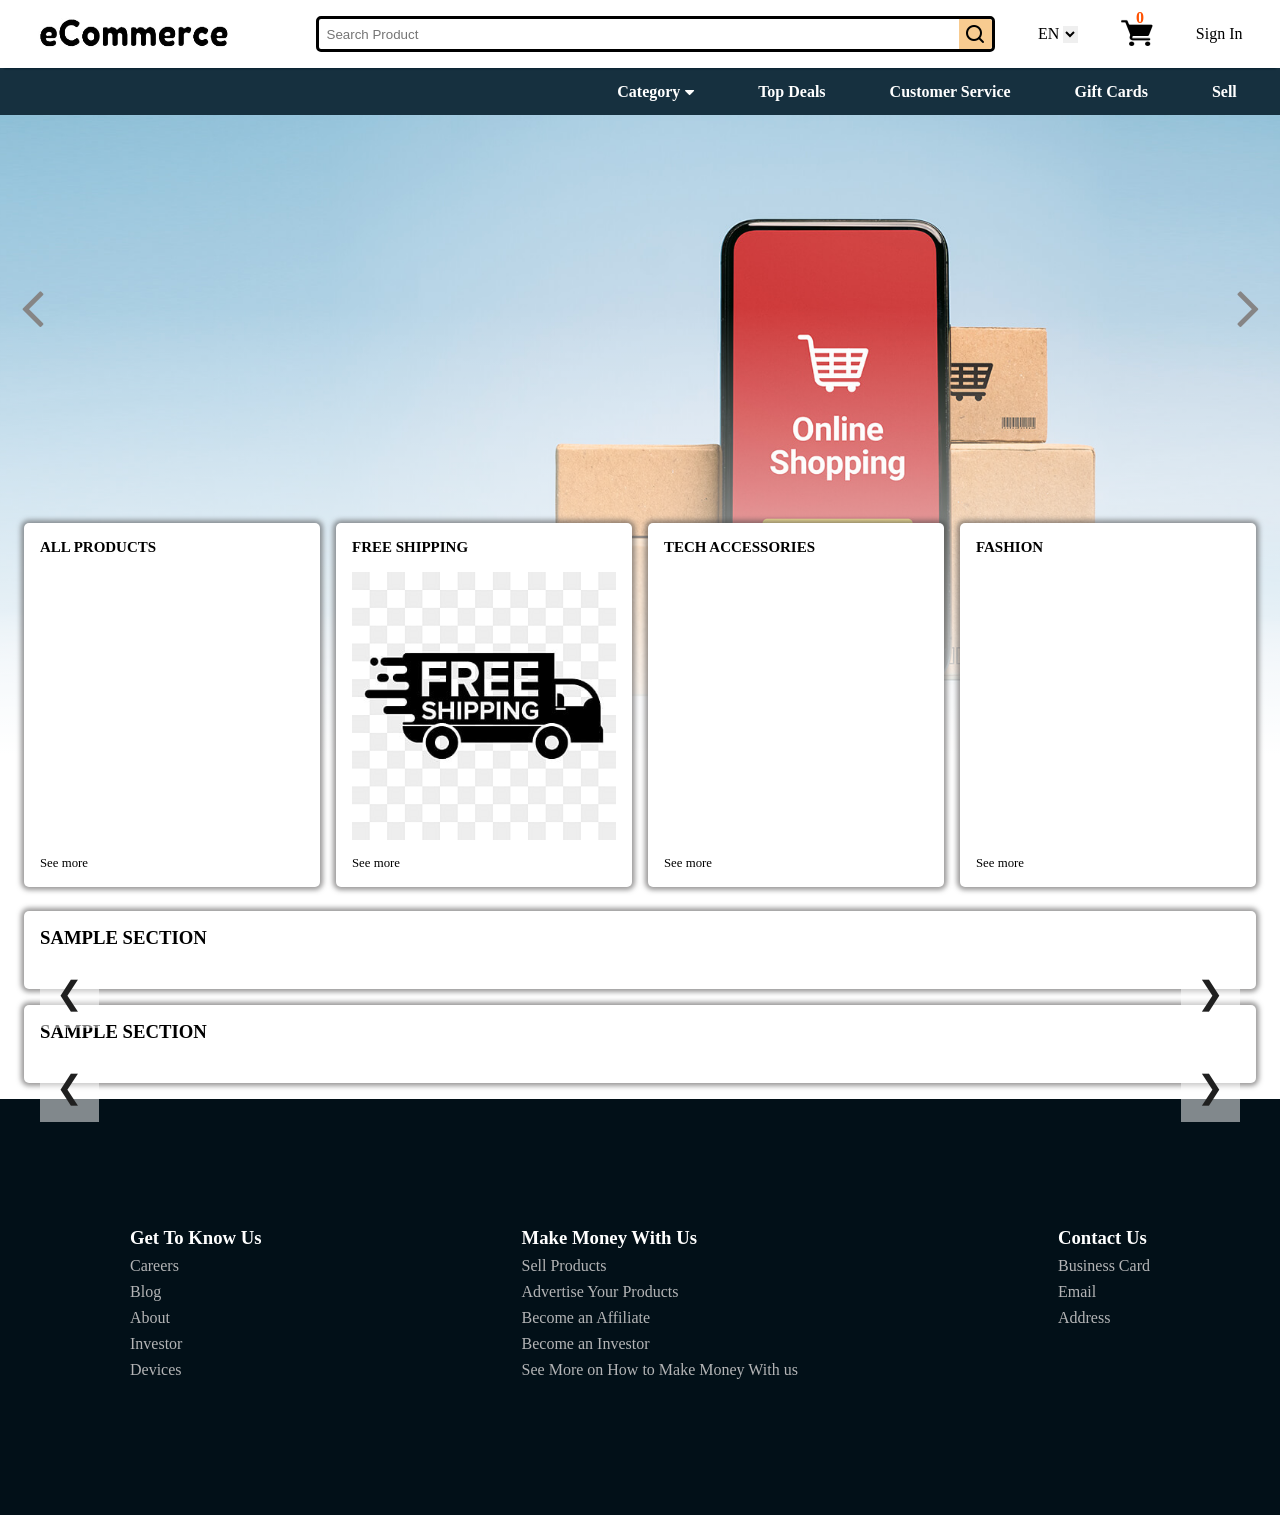
<file: index.html>
<!DOCTYPE html>
<html lang="en">
<head>
    <meta charset="UTF-8">
    <meta name="viewport" content="width=device-width, initial-scale=1.0">
    <link rel="stylesheet" href="https://cdnjs.cloudflare.com/ajax/libs/font-awesome/4.7.0/css/font-awesome.min.css">
    <link rel="stylesheet" href="styles/main.css">
    <title>Ecommerce Webpage</title>
</head>
<body>
    <header class="header-section"></header>
    <div id="web-content">
        <div class="ad-slider">
            <div class="ad-container">
                <img src="Img/ban-2.jpg" alt="" class="promotional-ad">
                <img src="Img/ban-3.jpg" alt="" class="promotional-ad">
                <img src="Img/ban-4.jpg" alt="" class="promotional-ad">
                <img src="Img/ban-5.jpg" alt="" class="promotional-ad">
                <img src="Img/ban-6.jpg" alt="" class="promotional-ad">
                <!-- <img src="Img/sample-ad5.png" alt="" class="promotional-ad"> -->
            </div>
        </div> 
        <div class="promotional-arrow-container">
            <div class="arrow-left">
                <i id="prev" class="fa fa-angle-left"></i>
            </div>
            <div class="arrow-right">
                <i id="next" class="fa fa-angle-right"></i>
            </div>
        </div>
        <section class="product-section">
            <div class="product-box">
                <div class="all-products-div-box">
                    <h3>ALL PRODUCTS</h3>
                    <div class="all-products-div-box-container"></div>
                    <p class="see-more">See more</p>
                </div>
                <div class="free-shipping">
                    <h3>FREE SHIPPING</h3>
                    <div class="free-shipping-img-box">
                        <img src="Img/freeshipping.jpg" alt="" class="free-shipping-img">
                    </div>
                    <p class="see-more">See more</p>
                </div>
                <div class="tech">
                    <h3>TECH ACCESSORIES</h3>
                    <div class="tech-container"></div>
                    <p class="see-more">See more</p>
                </div>
                <div class="fashion">
                    <h3>FASHION</h3>
                    <div class="fashion-container"></div>
                    <p class="see-more">See more</p>
                </div>
            </div>
            <div class="slides">
                <div class="product-slider-container">
                    <h3>SAMPLE SECTION</h3>
                    <div class="product-slider">
                        <div class="product-slider-img-container">
                            <div id="slider-img1" class="product-slider-img"></div>
                        </div>
                        <button id="prev1" class="arrow-btn-left">&#10094;</button>
                        <button id="next1" class="arrow-btn-right">&#10095;</button>
                    </div>
                </div>
            </div>
            <div class="slides">
                <div class="product-slider-container">
                    <h3>SAMPLE SECTION</h3>
                    <div class="product-slider">
                        <div class="product-slider-img-container">
                            <div id="slider-img2" class="product-slider-img"></div>
                        </div>
                        <button id="prev2" class="arrow-btn-left">&#10094;</button>
                        <button id="next2" class="arrow-btn-right">&#10095;</button>
                    </div>
                </div>
            </div>
        </section>
    </div>
    <footer class="footer-section"></footer>

    <script type="module" src="scripts/main.js"></script>
</body>
</html>
</file>
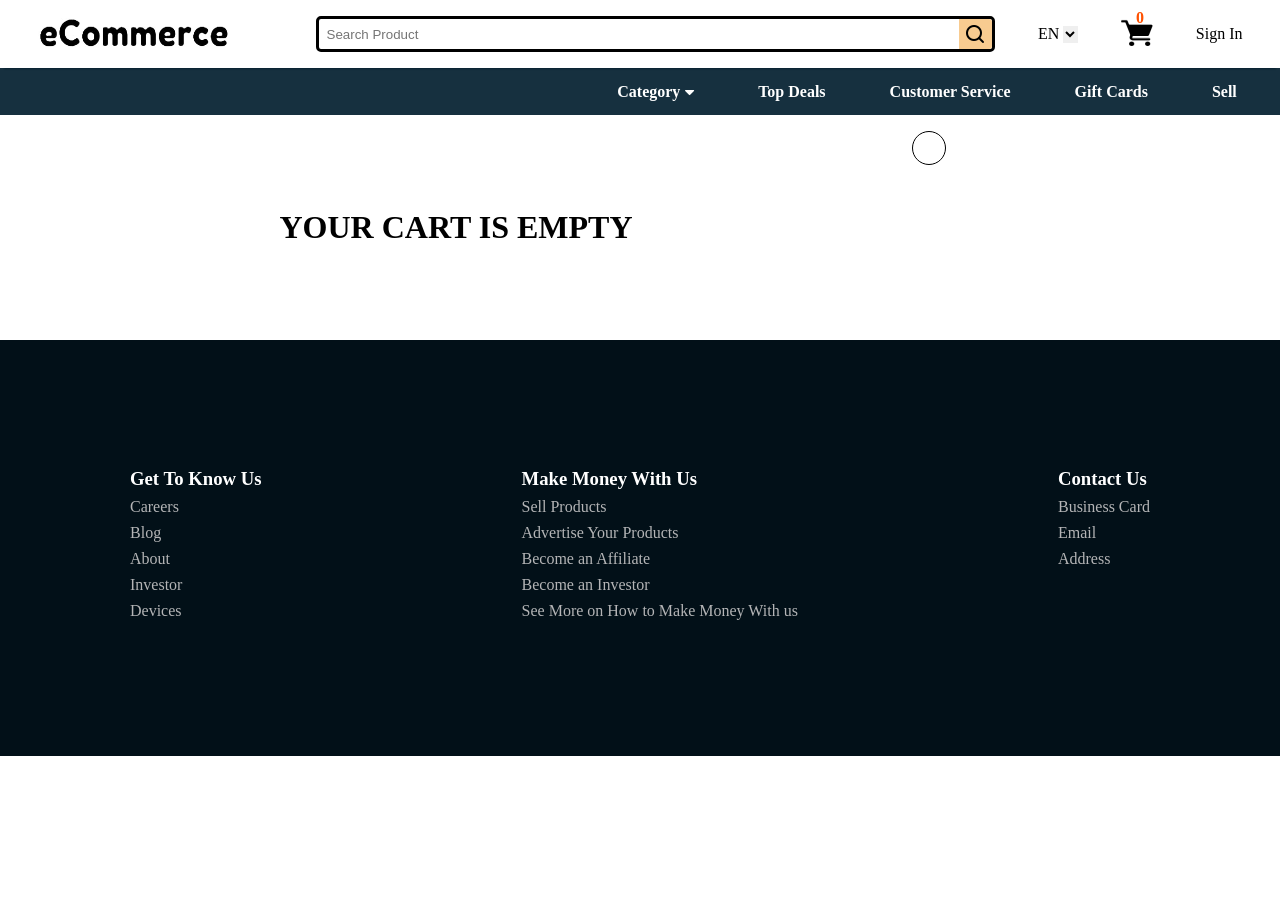
<file: pages/cart.html>
<!DOCTYPE html>
<html lang="en">
<head>
    <meta charset="UTF-8">
    <meta name="viewport" content="width=device-width, initial-scale=1.0">
    <link rel="stylesheet" href="https://cdnjs.cloudflare.com/ajax/libs/font-awesome/4.7.0/css/font-awesome.min.css">
    <link rel="stylesheet" href="../styles/main.css">
    <title>Cart</title>
</head>
<body>
    <header class="header-section"></header>
    <div class="web-content">
        <div class="cart-display"></div>
        <div class="checkout-section">
            <div class="checkout-container">
                <p class="checkout-subtotal"></p>
                <a class="checkout-btn-link" href="./checkout.html?data=checkout"><button class="checkout-btn">Go to checkout</button></a>
            </div>
        </div>
    </div>
    <footer class="footer-section"></footer>

    <script type="module" src="../scripts/cart.js"></script>
</body>
</html>
</file>
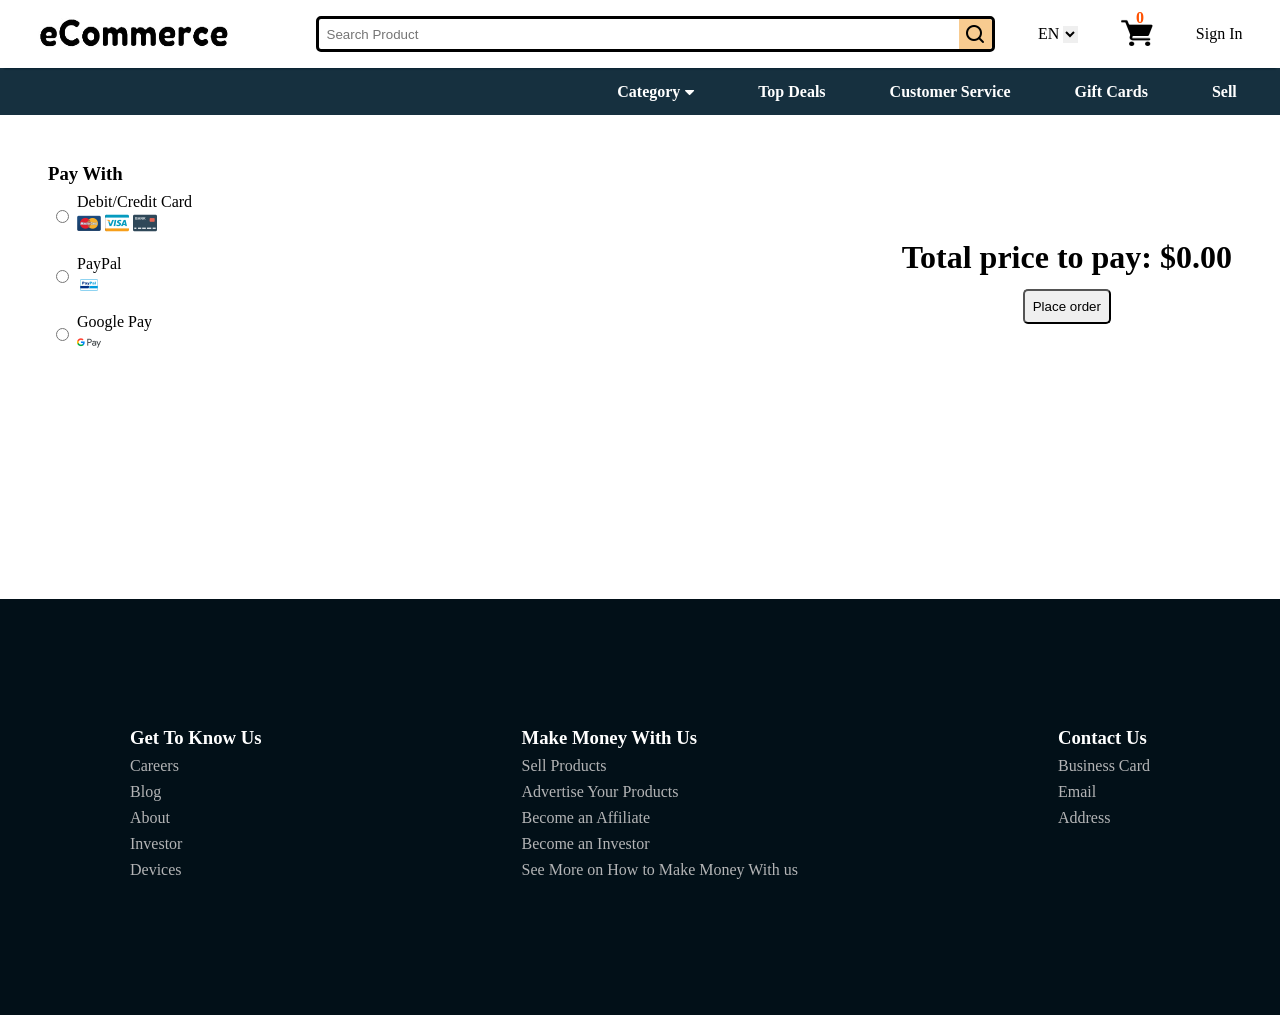
<file: pages/checkout.html>
<!DOCTYPE html>
<html lang="en">
<head>
    <meta charset="UTF-8">
    <meta name="viewport" content="width=device-width, initial-scale=1.0">
    <link rel="stylesheet" href="https://cdnjs.cloudflare.com/ajax/libs/font-awesome/4.7.0/css/font-awesome.min.css">
    <link rel="stylesheet" href="../styles/main.css">
    <title>Checkout</title>
</head>
<body>
    <header class="header-section"></header>
    <div class="web-content">
        <div class="checkout-product-display">
            <div class="checkout-product-info"></div>
            <div class="place-order">
                <h3>Pay With</h3>
                <form action="/pages/sample_page.html">
                    <div class="payment-method">
                        <div class="debit-credit-box">
                            <input id="debit-credit" name="choose-payment" type="radio">
                            <div class="debit-credit-container">
                                <label for="debit-credit">Debit/Credit Card</label>
                                <div class="card-img-container">
                                    <img class="debit-credit-img" src="/Img/card.png">
                                    <img class="debit-credit-img" src="/Img/visa.png">
                                    <img class="debit-credit-img" src="/Img/bank.png">
                                </div>
                            </div>
                        </div>
                        <div class="paypal-box">
                            <input id="paypal" name="choose-payment" type="radio">
                            <div class="paypal-container">
                                <label for="paypal">PayPal</label>
                                <div class="paypal-img-container">
                                    <img class="paypal-img" src="/Img/paypal.png">
                                </div>
                            </div>
                        </div>
                        <div class="google-pay-box">
                            <input type="radio" id="google-pay" name="choose-payment">
                            <div class="google-pay-container">
                                <label for="google-pay">Google Pay</label>
                                <div class="google-pay-img-container">
                                    <img class="google-pay-img" src="/Img/google-pay.png">
                                </div>
                            </div>
                        </div>
                    </div>
                    <div class="total-price-container">
                        <h1 class="total-price-text"></h1>
                        <input class="submit-payment" type="submit" value="Place order">
                    </div>
                </form>
            </div>
        </div>

    </div>
    <footer class="footer-section"></footer>
    <script type="module" src="../scripts/checkout.js"></script>
</body>
</html>
</file>
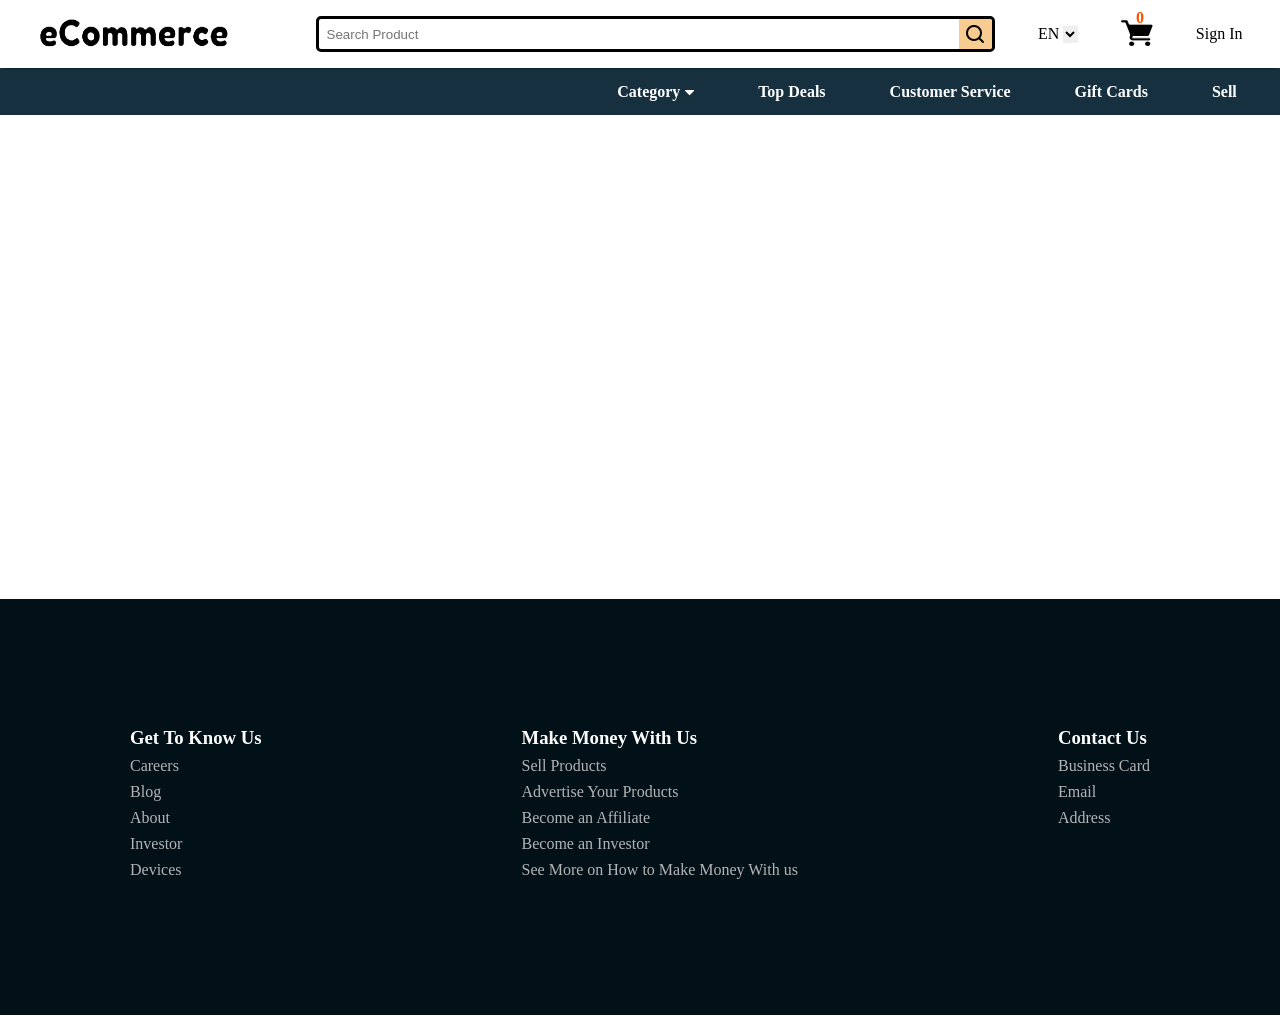
<file: pages/info.html>
<!DOCTYPE html>
<html lang="en">
<head>
    <meta charset="UTF-8">
    <meta name="viewport" content="width=device-width, initial-scale=1.0">
    <link rel="stylesheet" href="https://cdnjs.cloudflare.com/ajax/libs/font-awesome/4.7.0/css/font-awesome.min.css">
    <link rel="stylesheet" href="../styles/main.css">
    <title>Product Info</title>
</head>
<body>
    <header class="header-section"></header>
    <div class="web-content">
        <section class="product-info-page"></section>
    </div>
    <footer class="footer-section"></footer>
    <script type="module" src="../scripts/info.js"></script>
</body>
</html>
</file>
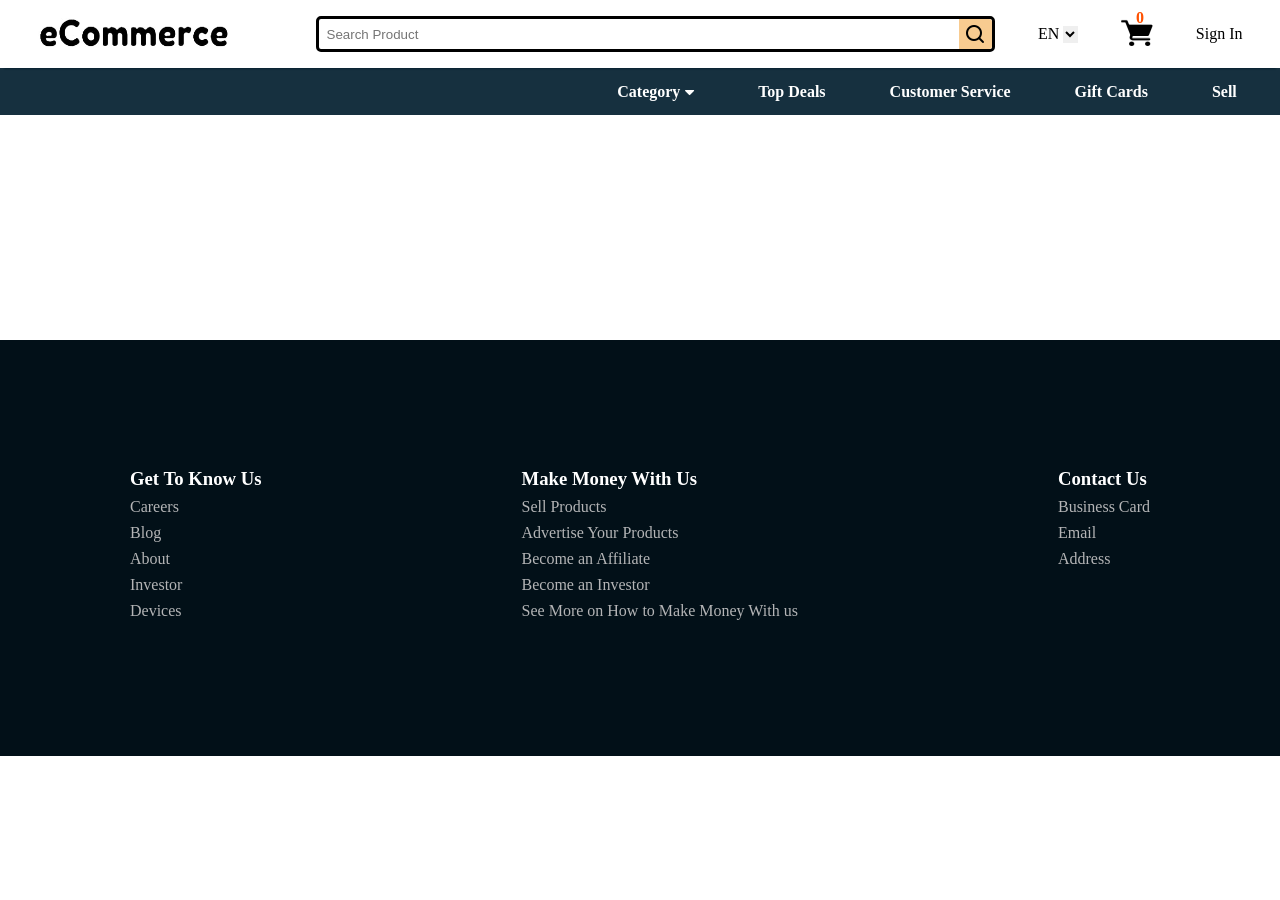
<file: pages/products.html>
<!DOCTYPE html>
<html lang="en">
<head>
    <meta charset="UTF-8">
    <meta name="viewport" content="width=device-width, initial-scale=1.0">
    <link rel="stylesheet" href="https://cdnjs.cloudflare.com/ajax/libs/font-awesome/4.7.0/css/font-awesome.min.css">
    <link rel="stylesheet" href="../styles/main.css">
    <title>Ecommerce Webpage</title>
</head>
<body>
    <header class="header-section"></header>
        <div class="web-content">
            <div class="product-display"></div>
        </div>
    <footer class="footer-section"></footer>
    <script type="module" src="../scripts/products.js"></script>
</body>
</html>
</file>
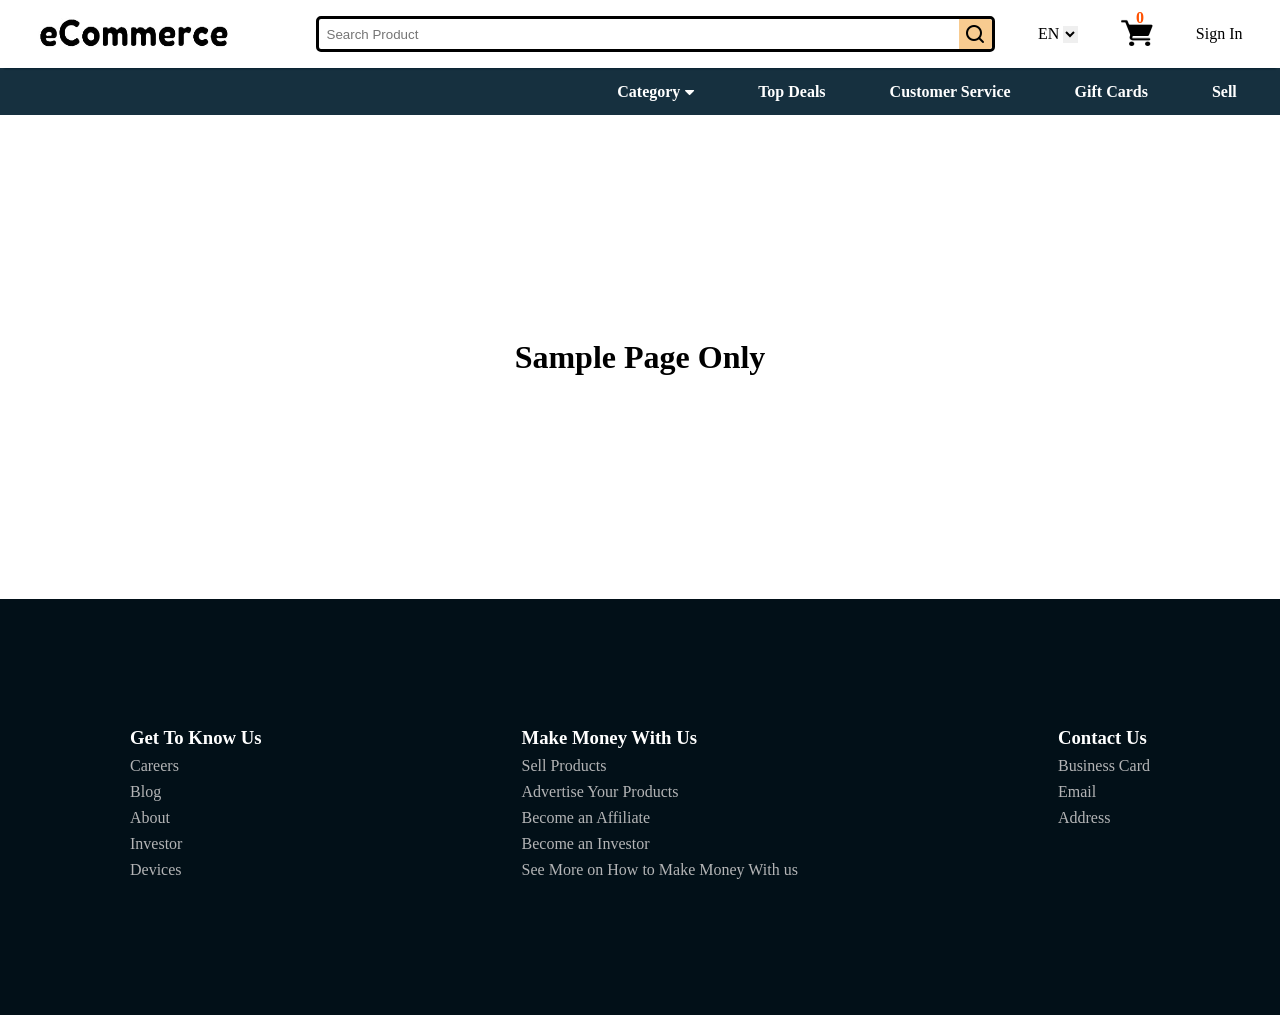
<file: pages/sample_page.html>
<!DOCTYPE html>
<html lang="en">
<head>
    <meta charset="UTF-8">
    <meta name="viewport" content="width=device-width, initial-scale=1.0">
    <link rel="stylesheet" href="https://cdnjs.cloudflare.com/ajax/libs/font-awesome/4.7.0/css/font-awesome.min.css">
    <link rel="stylesheet" href="../styles/main.css">
    <title>Sample Page</title>
</head>
<body>
    <header class="header-section"></header>
    <div class="web-content">
        <div class="h1">
            <h1>Sample Page Only</h1>
        </div>
    </div>
    <script type="module" src="../scripts/sample_page.js"></script>
    <footer class="footer-section"></footer>
</body>
</html>
</file>
<file: styles/main.css>
@import "./header.css";
@import "./hamburger.css";
@import "./info.css";
@import "./promotional.css";
@import "./slider.css";
@import "./products.css";
@import "./cart.css";
@import "./checkout.css";
@import "./sample_page.css";
@import "./footer.css";

* {
    box-sizing: border-box;
    margin: 0;
    padding: 0;
}

.product-box {
    display: flex;
    /* flex-wrap: wrap; */
    /* display: grid;
    grid-template-columns: repeat(auto-fit, minmax(16em, 1fr)); */
    justify-content: space-around;
    white-space: nowrap;
    /* place-content: center; */
    gap: 1rem;
    padding: 1.5rem;
}

.all-products-div-box,
.free-shipping,
.tech,
.fashion {
    display: flex;
    flex-direction: column;
    justify-content: space-between;
    width: 40vw;
    min-width: 15vw;
    max-height: fit-content;
    gap: 1rem;
    padding: 1rem;
    background-color: white;
    border-radius: 5px;
    box-shadow: 0 0 5px 3px rgba(65, 64, 64, 0.534);
    font-size: clamp(0.7rem, 1vw, 1rem);
}

.all-products-div-box-container,
.fashion-container,
.tech-container {
    display: grid;
    /* flex-wrap: wrap; */
    place-content: space-around;
    /* justify-content: center; */
    grid-template-columns: repeat(2, 1fr);
    gap: 1rem;
}

.all-products-div-btn-img-box {
    place-content: center;
    min-width: 100%;
    height: 10em;
    max-height: 10em;
}

.all-products-div-btn-img {
    align-self: center;
    width: 100%;
    max-height: 100%;
}

.free-shipping-img-box {
    width: 100%;
    height: 100%;
}

.free-shipping-img {
    width: 100%;
    height: 100%;
}

.see-more {
    align-self: end normal;
}

@media only screen and (max-width: 600px) {
    .product-box {
        flex-wrap: nowrap;
        overflow: scroll;
        gap: 1rem;
        justify-content: start;
        overflow: scroll;
        width: 100%;
    }

    .product-box::-webkit-scrollbar {
        display: none;
    }

    .all-products-div-box,
    .free-shipping,
    .tech,
    .fashion {
        /* width: 100%; */
        font-size: small;
        white-space: nowrap;
        min-width: 15rem;
    }

    .all-products-div-btn-img-box {
        max-height: 10em;
    }
    
    .all-products-div-btn-img {
        max-height: 100%;
    }
}
</file>
